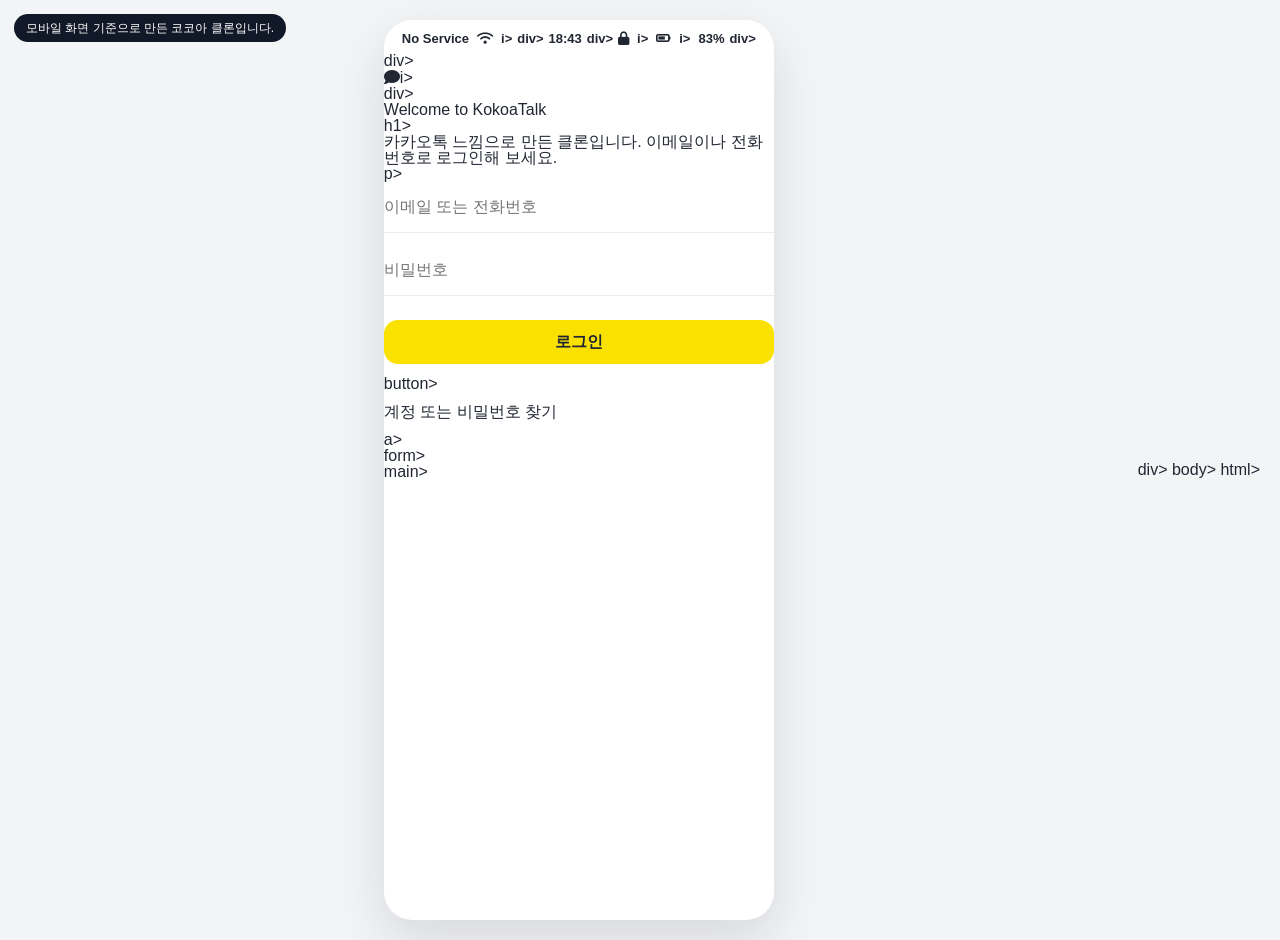
<file: index.html>
<!DOCTYPE html>
<html lang="ko">
      <head>
              <meta charset="UTF-8" />
              <meta name="viewport" content="width=device-width, initial-scale=1.0" />
              <title>Kokoa Clone - Login</title>
          <link rel="stylesheet" href="css/reset.css" />
          <link rel="stylesheet" href="css/styles.css" />
          <link rel="stylesheet" href="css/login.css" />
          <link
                    rel="stylesheet"
                    href="https://cdnjs.cloudflare.com/ajax/libs/font-awesome/6.5.2/css/all.min.css"
                  />
      </head>
  <body class="login-body">
      <div class="screen phone-frame">
            <div class="status-bar">
                    <div class="status-bar__column">
                              <span>No Service</span>
                              <i class="fa-solid fa-wifi"></i>i>
                    </div>div>
                    <div class="status-bar__column">
                              <span>18:43</span>
                    </div>div>
                    <div class="status-bar__column">
                              <i class="fa-solid fa-lock"></i>i>
                              <i class="fa-solid fa-battery-three-quarters"></i>i>
                              <span>83%</span>
                    </div>div>
            </div>div>
      
            <main class="login-page">
                    <div class="login-page__logo">
                              <i class="fa-solid fa-comment"></i>i>
                    </div>div>
                    <h1 class="login-page__title">Welcome to KokoaTalk</h1>h1>
                    <p class="login-page__text">
                      카카오톡 느낌으로 만든 클론입니다. 이메일이나 전화번호로 로그인해 보세요.
                    </p>p>
            
                    <form class="login-form" action="friends.html">
                              <input type="text" placeholder="이메일 또는 전화번호" required />
                              <input type="password" placeholder="비밀번호" required />
                              <button type="submit">로그인</button>button>
                              <a href="#">계정 또는 비밀번호 찾기</a>a>
                    </form>form>
            </main>main>
      </div>div>
  </body>body>
</html>html>
</span></span></title>
      </head>
</file>
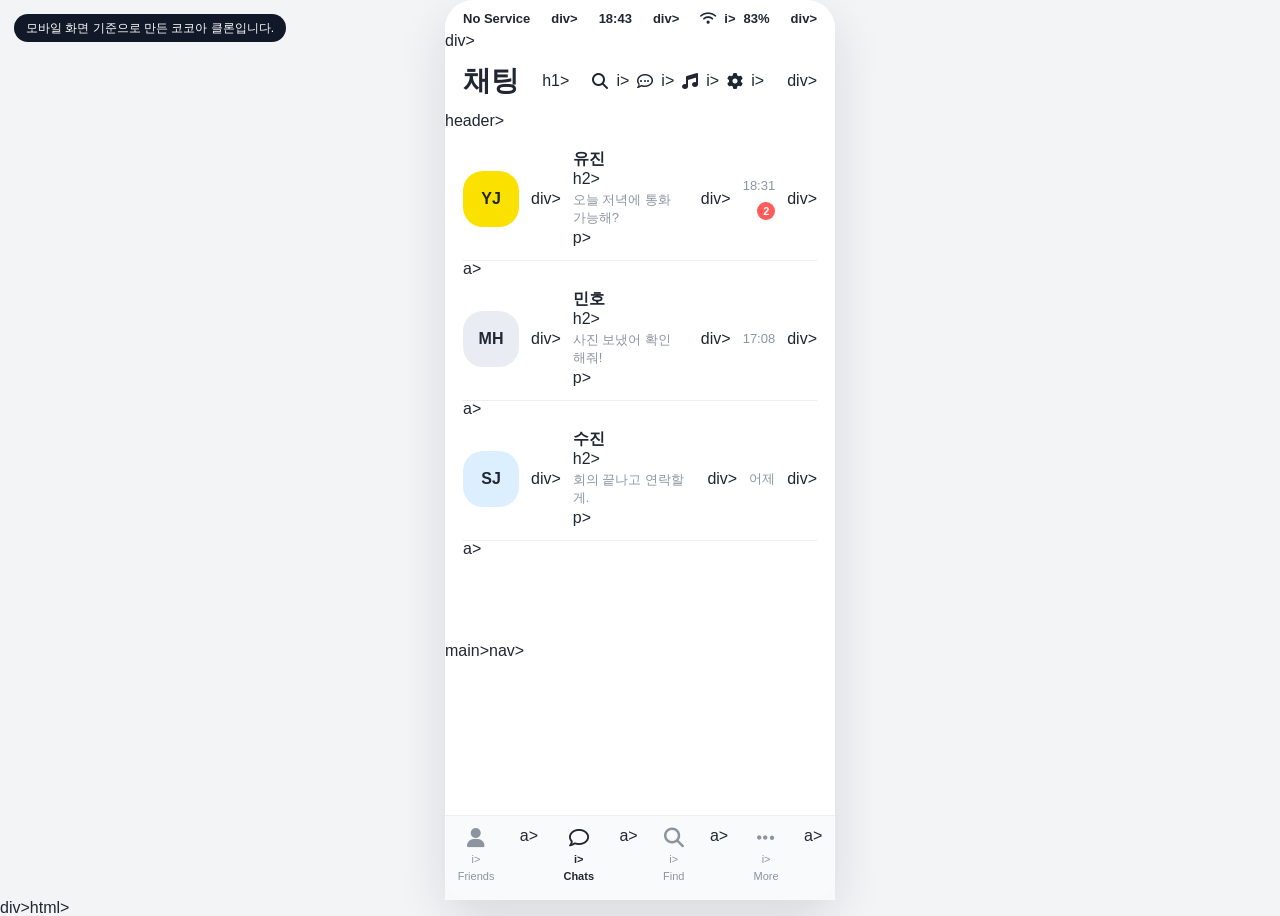
<file: chats.html>
<!doctype html><html lang="ko"><head><meta charset="UTF-8"><meta name="viewport" content="width=device-width,initial-scale=1.0"><title>Kokoa Clone - Chats</title><link rel="stylesheet" href="css/reset.css"><link rel="stylesheet" href="css/styles.css"><link rel="stylesheet" href="css/chats.css"><link rel="stylesheet" href="https://cdnjs.cloudflare.com/ajax/libs/font-awesome/6.5.2/css/all.min.css"></head><body><div class="screen phone-frame"><div class="status-bar"><div class="status-bar__column"><span>No Service</span></div>div><div class="status-bar__column"><span>18:43</span></div>div><div class="status-bar__column"><i class="fa-solid fa-wifi"></i>i><span>83%</span></div>div></div>div><header class="screen-header"><h1 class="screen-header__title">채팅</h1>h1><div class="screen-header__icons"><i class="fa-solid fa-magnifying-glass"></i>i><i class="fa-regular fa-comment-dots"></i>i><i class="fa-solid fa-music"></i>i><i class="fa-solid fa-gear"></i>i></div>div></header>header><main class="main-screen chats-screen"><a class="user-row chat-preview" href="chat.html"><div class="avatar avatar--lg avatar--yellow">YJ</div>div><div class="user-row__info"><h2 class="user-row__title">유진</h2>h2><p class="user-row__subtitle">오늘 저녁에 통화 가능해?</p>p></div>div><div class="chat-meta"><span class="user-row__meta">18:31</span><span class="badge">2</span></div>div></a>a><a class="user-row chat-preview" href="#"><div class="avatar avatar--lg">MH</div>div><div class="user-row__info"><h2 class="user-row__title">민호</h2>h2><p class="user-row__subtitle">사진 보냈어 확인해줘!</p>p></div>div><div class="chat-meta"><span class="user-row__meta">17:08</span></div>div></a>a><a class="user-row chat-preview" href="#"><div class="avatar avatar--lg avatar--blue">SJ</div>div><div class="user-row__info"><h2 class="user-row__title">수진</h2>h2><p class="user-row__subtitle">회의 끝나고 연락할게.</p>p></div>div><div class="chat-meta"><span class="user-row__meta">어제</span></div>div></a>a></main>main><nav class="nav"><a class="nav__link" href="friends.html"><i class="fa-solid fa-user"></i>i><span>Friends</span></a>a><a class="nav__link nav__link--active" href="chats.html"><i class="fa-regular fa-comment"></i>i><span>Chats</span></a>a><a class="nav__link" href="find.html"><i class="fa-solid fa-magnifying-glass"></i>i><span>Find</span></a>a><a class="nav__link" href="more.html"><i class="fa-solid fa-ellipsis"></i>i><span>More</span></a>a></nav>nav></div>div></body></html>html></span></span></body></title></head>
</file>
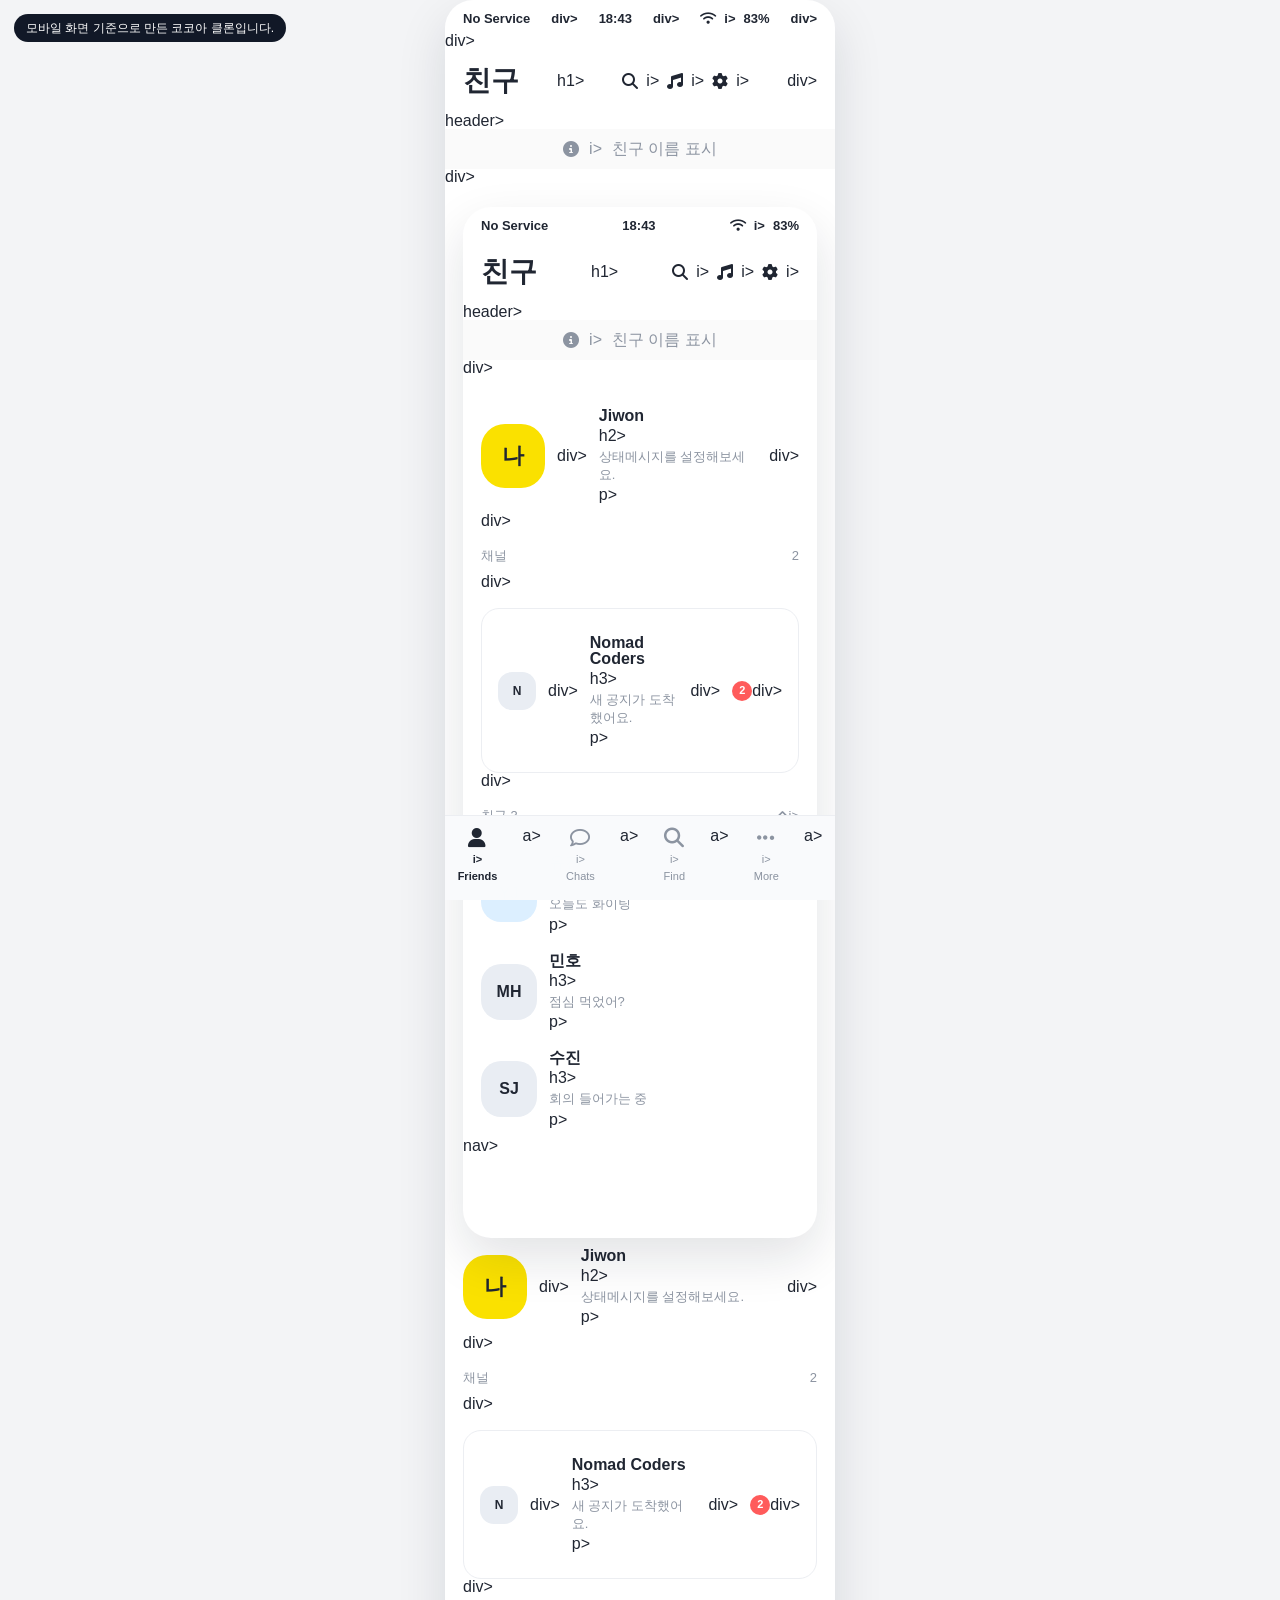
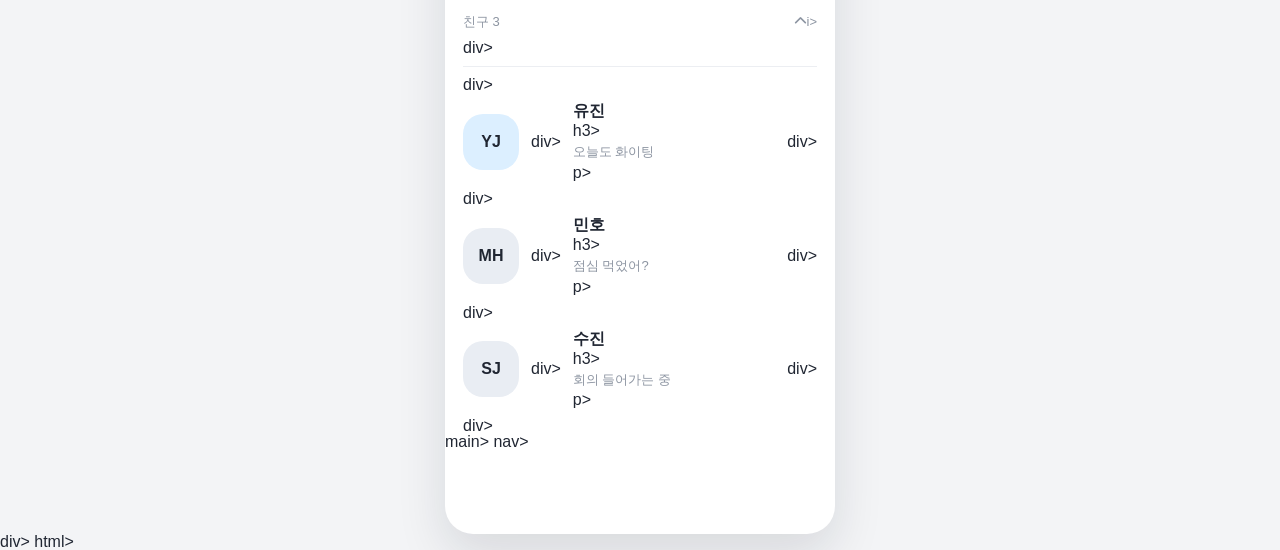
<file: friends.html>
<!DOCTYPE html>
<html lang="ko">
  <head>
    <meta charset="UTF-8">
    <meta name="viewport" content="width=device-width, initial-scale=1.0">
    <title>Kokoa Clone - Friends</title>
  <link rel="stylesheet" href="css/reset.css">
  <link rel="stylesheet" href="css/styles.css">
  <link rel="stylesheet" href="css/friends.css">
  <link rel="stylesheet" href="https://cdnjs.cloudflare.com/ajax/libs/font-awesome/6.5.2/css/all.min.css">
  </head>
<body>
  <div class="screen phone-frame">
    <div class="status-bar"><div class="status-bar__column"><span>No Service</span></div>div><div class="status-bar__column"><span>18:43</span></div>div><div class="status-bar__column"><i class="fa-solid fa-wifi"></i>i><span>83%</span></div>div></div>div>
  <header class="screen-header"><h1 class="screen-header__title">친구</h1>h1><div class="screen-header__icons"><i class="fa-solid fa-magnifying-glass"></i>i><i class="fa-solid fa-music"></i>i><i class="fa-solid fa-gear"></i>i></div>div></header>header>
  <div class="friends-display"><i class="fa-solid fa-circle-info"></i>i><span>친구 이름 표시</span></div>div>
  <main class="main-screen splash"><!DOCTYPE html>
    <html lang="ko">
      <head>
        <meta charset="UTF-8">
        <meta name="viewport" content="width=device-width, initial-scale=1.0">
        <title>Kokoa Clone - Friends</title>
        <link rel="stylesheet" href="css/reset.css">
        <link rel="stylesheet" href="css/styles.css">
        <link rel="stylesheet" href="css/friends.css">
        <link rel="stylesheet" href="https://cdnjs.cloudflare.com/ajax/libs/font-awesome/6.5.2/css/all.min.css">
      </head>
      <body>
        <div class="screen phone-frame">
          <div class="status-bar"><div class="status-bar__column"><span>No Service</span></div><div class="status-bar__column"><span>18:43</span></div><div class="status-bar__column"><i class="fa-solid fa-wifi"></i>i><span>83%</span></div></div>
        <header class="screen-header"><h1 class="screen-header__title">친구</h1>h1><div class="screen-header__icons"><i class="fa-solid fa-magnifying-glass"></i>i><i class="fa-solid fa-music"></i>i><i class="fa-solid fa-gear"></i>i></div></header>header>
        <div class="friends-display"><i class="fa-solid fa-circle-info"></i>i><span>친구 이름 표시</span></div>div>
        <main class="main-screen splash">
        <div class="user-row"><div class="avatar avatar--xl avatar--yellow">나</div>div><div class="user-row__info"><h2 class="user-row__title">Jiwon</h2>h2><p class="user-row__subtitle">상태메시지를 설정해보세요.</p>p></div>div></div>div>
        <div class="section-title"><span>채널</span><span>2</span></div>div>
        <div class="channel-card notice"><div class="user-row"><div class="avatar avatar--sm">N</div>div><div class="user-row__info"><h3 class="user-row__title">Nomad Coders</h3>h3><p class="user-row__subtitle">새 공지가 도착했어요.</p>p></div>div><span class="badge">2</span></div>div></div>div>
        <div class="section-title"><span>친구 3</span><span><i class="fa-solid fa-chevron-up"></i>i></span></div>
        <div class="divider"></div>
        <div class="user-row"><div class="avatar avatar--lg avatar--blue">YJ</div><div class="user-row__info"><h3 class="user-row__title">유진</h3>h3><p class="user-row__subtitle">오늘도 화이팅</p>p></div></div>
        <div class="user-row"><div class="avatar avatar--lg">MH</div><div class="user-row__info"><h3 class="user-row__title">민호</h3>h3><p class="user-row__subtitle">점심 먹었어?</p>p></div></div>
        <div class="user-row"><div class="avatar avatar--lg">SJ</div><div class="user-row__info"><h3 class="user-row__title">수진</h3>h3><p class="user-row__subtitle">회의 들어가는 중</p>p></div></div>
        </main>
        <nav class="nav"><a class="nav__link nav__link--active" href="friends.html"><i class="fa-solid fa-user"></i>i><span>Friends</span></a>a><a class="nav__link" href="chats.html"><i class="fa-regular fa-comment"></i>i><span>Chats</span></a>a><a class="nav__link" href="find.html"><i class="fa-solid fa-magnifying-glass"></i>i><span>Find</span></a>a><a class="nav__link" href="more.html"><i class="fa-solid fa-ellipsis"></i>i><span>More</span></a>a></nav>nav>
        </div>
      </body>
    </html>
  </span></span>
      </head>
  <div class="user-row"><div class="avatar avatar--xl avatar--yellow">나</div>div><div class="user-row__info"><h2 class="user-row__title">Jiwon</h2>h2><p class="user-row__subtitle">상태메시지를 설정해보세요.</p>p></div>div></div>div>
  <div class="section-title"><span>채널</span><span>2</span></div>div>
  <div class="channel-card notice"><div class="user-row"><div class="avatar avatar--sm">N</div>div><div class="user-row__info"><h3 class="user-row__title">Nomad Coders</h3>h3><p class="user-row__subtitle">새 공지가 도착했어요.</p>p></div>div><span class="badge">2</span></div>div></div>div>
  <div class="section-title"><span>친구 3</span><span><i class="fa-solid fa-chevron-up"></i>i></span></div>div>
  <div class="divider"></div>div>
  <div class="user-row"><div class="avatar avatar--lg avatar--blue">YJ</div>div><div class="user-row__info"><h3 class="user-row__title">유진</h3>h3><p class="user-row__subtitle">오늘도 화이팅</p>p></div>div></div>div>
  <div class="user-row"><div class="avatar avatar--lg">MH</div>div><div class="user-row__info"><h3 class="user-row__title">민호</h3>h3><p class="user-row__subtitle">점심 먹었어?</p>p></div>div></div>div>
  <div class="user-row"><div class="avatar avatar--lg">SJ</div>div><div class="user-row__info"><h3 class="user-row__title">수진</h3>h3><p class="user-row__subtitle">회의 들어가는 중</p>p></div>div></div>div>
  </main>main>
  <nav class="nav"><a class="nav__link nav__link--active" href="friends.html"><i class="fa-solid fa-user"></i>i><span>Friends</span></a>a><a class="nav__link" href="chats.html"><i class="fa-regular fa-comment"></i>i><span>Chats</span></a>a><a class="nav__link" href="find.html"><i class="fa-solid fa-magnifying-glass"></i>i><span>Find</span></a>a><a class="nav__link" href="more.html"><i class="fa-solid fa-ellipsis"></i>i><span>More</span></a>a></nav>nav>
  </div>div>
</body>
</html>html>
</span></span>
</body></title>
  </head>
</file>
<file: css/styles.css>
:root{--yellow:#fae100;--bg:#f3f4f6;--line:#eceef2;--text:#202632;--muted:#8c94a1;--chat:#abc1d1}
*{box-sizing:border-box}body{margin:0;font-family:-apple-system,BlinkMacSystemFont,"Segoe UI",Roboto,sans-serif;background:var(--bg);color:var(--text);min-height:100vh}a{text-decoration:none;color:inherit}button,input{border:0;background:none;font:inherit;color:inherit}body.login-body{display:flex;justify-content:center;align-items:center;padding:20px}.screen{max-width:390px;min-height:100vh;margin:0 auto;background:#fff;position:relative;overflow:hidden}.phone-frame{border-radius:28px;box-shadow:0 20px 50px rgba(15,23,42,.12)}body:not(.login-body) .screen{padding-bottom:84px}.status-bar,.screen-header,.alt-screen-header,.user-row,.notice,.setting-item,.reply{display:flex;align-items:center}.status-bar{justify-content:space-between;padding:12px 18px 8px;font-size:13px;font-weight:600}.status-bar__column,.screen-header__icons,.alt-screen-header__icons{display:flex;align-items:center;gap:8px}.screen-header,.alt-screen-header{justify-content:space-between;padding:18px}.screen-header__title{font-size:28px;font-weight:700}.alt-screen-header__title{font-size:22px;font-weight:700}.main-screen{padding:0 18px 86px}.section-title{display:flex;justify-content:space-between;margin:20px 0 12px;color:var(--muted);font-size:13px}.divider{height:1px;background:var(--line);margin:10px 0}.user-row{gap:12px;padding:10px 0}.user-row--between{justify-content:space-between}.avatar{width:48px;height:48px;border-radius:18px;background:#e9edf3;display:flex;align-items:center;justify-content:center;font-weight:700;flex-shrink:0}
.avatar--xl{width:64px;height:64px;border-radius:24px;font-size:22px}.avatar--lg{width:56px;height:56px;border-radius:20px}.avatar--sm{width:38px;height:38px;border-radius:14px;font-size:12px}.avatar--yellow{background:var(--yellow)}.avatar--blue{background:#dcefff}.user-row__info{flex:1;display:flex;flex-direction:column;gap:4px;min-width:0}.user-row__title{font-size:16px;font-weight:600}.user-row__subtitle,.user-row__meta,.notice__text,.setting-item__sub,.card p{color:var(--muted);font-size:13px;line-height:1.35}.badge{min-width:20px;height:20px;border-radius:10px;background:#ff5b5b;color:#fff;display:inline-flex;align-items:center;justify-content:center;font-size:11px;font-weight:700}.notice,.card{padding:16px;border:1px solid var(--line);border-radius:18px;margin-top:14px;background:#fff}.icon-grid{display:grid;grid-template-columns:repeat(4,1fr);gap:18px 10px;padding:18px 0 6px}.icon-grid__item{display:flex;flex-direction:column;align-items:center;gap:10px;text-align:center;font-size:12px}.icon-grid__item i{width:52px;height:52px;border-radius:20px;background:#f7f7f8;display:flex;align-items:center;justify-content:center;font-size:20px}.search-box{background:#f5f6f8;border-radius:16px;padding:14px 16px;color:var(--muted);display:flex;align-items:center;gap:10px;margin-top:6px}.nav{position:fixed;bottom:0;left:50%;transform:translateX(-50%);width:100%;max-width:390px;background:rgba(249,250,252,.95);border-top:1px solid var(--line);display:flex;justify-content:space-around;padding:12px 0 18px}.nav__link{display:flex;flex-direction:column;align-items:center;gap:6px;color:var(--muted);font-size:11px}.nav__link i{font-size:20px}.nav__link--active{color:var(--text);font-weight:700}
.setting-list{display:flex;flex-direction:column;gap:2px;margin-top:12px}.setting-item{justify-content:space-between;padding:14px 0;border-bottom:1px solid var(--line);gap:10px}.setting-item__left{display:flex;align-items:center;gap:14px}.chat-screen{background:var(--chat);padding-bottom:120px}.chat-screen .alt-screen-header{position:sticky;top:0;background:rgba(171,193,209,.92);z-index:3}.chat-date{width:fit-content;margin:12px auto 22px;padding:8px 12px;border-radius:14px;background:rgba(0,0,0,.14);color:#fff;font-size:12px}.message-row{display:flex;gap:10px;align-items:flex-end;margin-bottom:18px}.message-row--own{justify-content:flex-end}.message-row__content{max-width:72%}.message__author{color:#fff;font-size:12px;margin-bottom:6px}.message__bubble{background:#fff;border-radius:18px;padding:12px 14px;line-height:1.45;font-size:14px}.message-row--own .message__bubble{background:var(--yellow);border-radius:18px 18px 4px 18px}.message__time{color:rgba(255,255,255,.8);font-size:11px;margin-top:6px}.reply{position:fixed;bottom:0;left:50%;transform:translateX(-50%);width:100%;max-width:390px;padding:10px 16px 18px;gap:10px;background:rgba(255,255,255,.94)}.reply input{flex:1;background:#f4f5f7;border-radius:22px;padding:12px 16px}.reply button{width:42px;height:42px;border-radius:21px;background:var(--yellow);font-size:18px}@media (min-width:700px){body::before{content:"모바일 화면 기준으로 만든 코코아 클론입니다.";position:fixed;top:14px;left:14px;background:#111827;color:#fff;padding:8px 12px;border-radius:999px;font-size:12px;z-index:20}}
.setting-list{display:flex;flex-direction:column;gap:2px;margin-top:12px}.setting-item{justify-content:space-between;padding:14px 0;border-bottom:1px solid var(--line);gap:10px}.setting-item__left{display:flex;align-items:center;gap:14px}.chat-screen{background:var(--chat);padding-bottom:120px}.chat-screen .alt-screen-header{position:sticky;top:0;background:rgba(171,193,209,.92);z-index:3}.chat-date{width:fit-content;margin:12px auto 22px;padding:8px 12px;border-radius:14px;background:rgba(0,0,0,.14);color:#fff;font-size:12px}.message-row{display:flex;gap:10px;align-items:flex-end;margin-bottom:18px}.message-row--own{justify-content:flex-end}.message-row__content{max-width:72%}.message__author{color:#fff;font-size:12px;margin-bottom:6px}.message__bubble{background:#fff;border-radius:18px;padding:12px 14px;line-height:1.45;font-size:14px}.message-row--own .message__bubble{background:var(--yellow);border-radius:18px 18px 4px 18px}
.message__time{color:rgba(255,255,255,.8);font-size:11px;margin-top:6px}.reply{position:fixed;bottom:0;left:50%;transform:translateX(-50%);width:100%;max-width:390px;padding:10px 16px 18px;gap:10px;background:rgba(255,255,255,.94)}.reply input{flex:1;background:#f4f5f7;border-radius:22px;padding:12px 16px}.reply button{width:42px;height:42px;border-radius:21px;background:var(--yellow);font-size:18px}@media (min-width:700px){body::before{content:"모바일 화면 기준으로 만든 코코아 클론입니다.";position:fixed;top:14px;left:14px;background:#111827;color:#fff;padding:8px 12px;border-radius:999px;font-size:12px;z-index:20}}
</file>
<file: css/login.css>
.login-screen{padding:48px 28px 32px;text-align:center}.login-logo{width:72px;height:72px;border-radius:26px;background:var(--yellow);margin:18px auto 24px;display:flex;align-items:center;justify-content:center;font-size:30px}.login-title{font-size:28px;font-weight:700;margin-bottom:10px}.login-text{color:var(--muted);line-height:1.5;margin-bottom:32px}.login-form{display:flex;flex-direction:column;gap:12px}.login-form input{width:100%;padding:16px 0;border-bottom:1px solid var(--line)}.login-form button{margin-top:12px;padding:14px;border-radius:14px;background:var(--yellow);font-weight:700}.login-help{display:block;margin-top:14px;font-size:13px;color:var(--muted)}
</file>
<file: css/chats.css>
.chats-screen{padding-top:8px}.chat-preview{justify-content:space-between;align-items:center;padding:14px 0;border-bottom:1px solid var(--line)}.chat-preview .user-row__info{margin-right:10px}.chat-meta{display:flex;flex-direction:column;align-items:flex-end;gap:8px}.chat-preview .badge{min-width:18px;height:18px}
</file>
<file: css/friends.css>
.friends-display{padding:12px 18px;background:#fafafa;color:var(--muted);display:flex;justify-content:center;gap:10px}.channel-card{margin-top:18px}.splash{padding:22px 18px 0}
</file>
